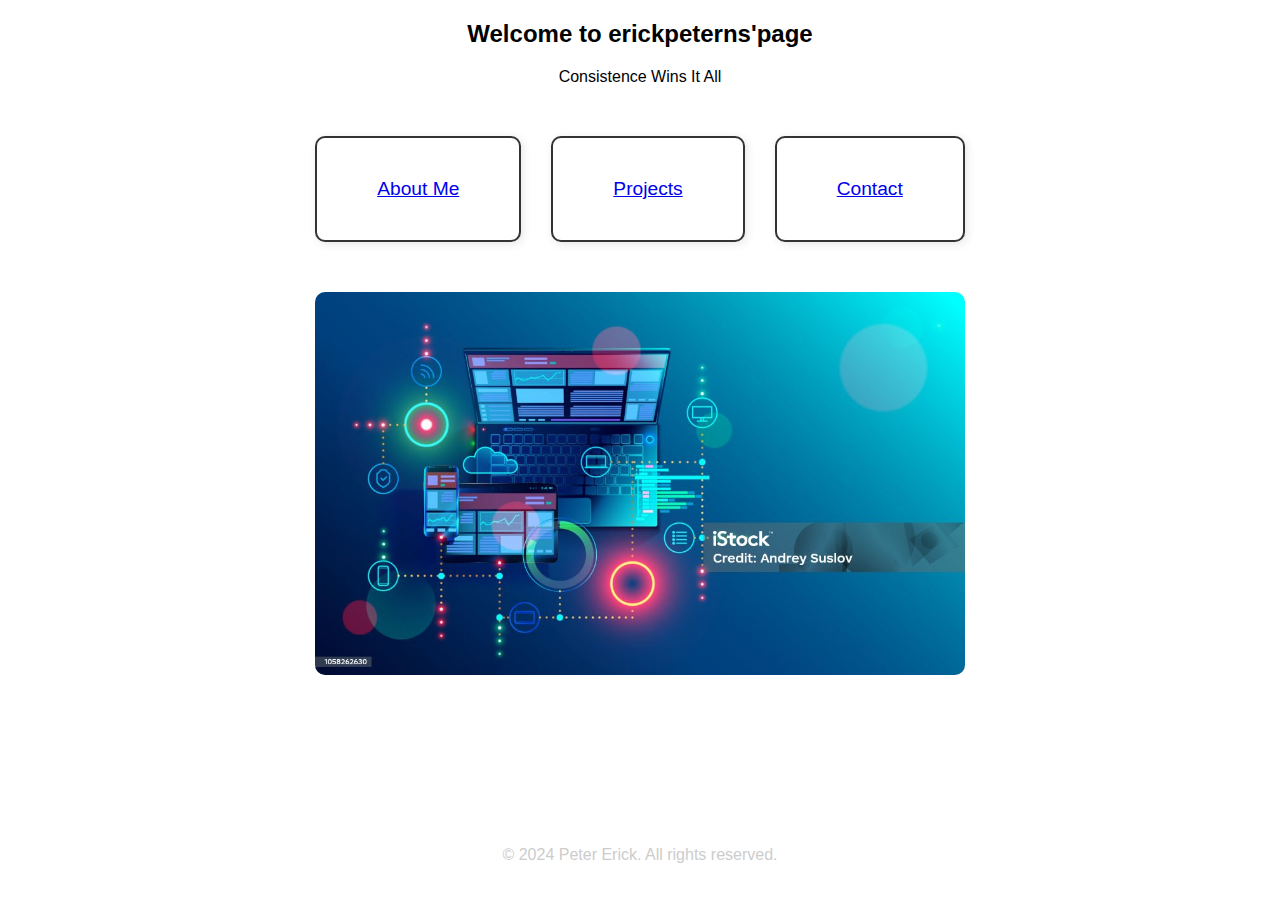
<file: prjct2/index.html>
<!DOCTYPE html>
<html lang="en">
<head>
    <meta charset="UTF-8">
    <meta name="viewport" content="width=device-width, initial-scale=1.0">
    <title>erickpeterns'page</title>
    <link rel="stylesheet" href="port.css"></head>
<body>
     <main>  

    <div class="container1">

        <div class="min1">
        <h2>Welcome to erickpeterns'page</h2>
        <p><ital>Consistence Wins It All </ital></p>
        </div>


        <div class="min2">
        <div class="card"><a href="about.html">About Me</a></div>
        <div class="card"><a href="projects.html">Projects</a></div>
        <div class="card"><a href="contact.html">Contact</a></div>
        </div>

    <img img src="image/techq.jpg" alt="tech" class="center-image">


   </div>  
   </main> 

    <footer>
            <p>&copy; 2024 Peter Erick. All rights reserved.</p> 
    </footer>
</body>
</file>
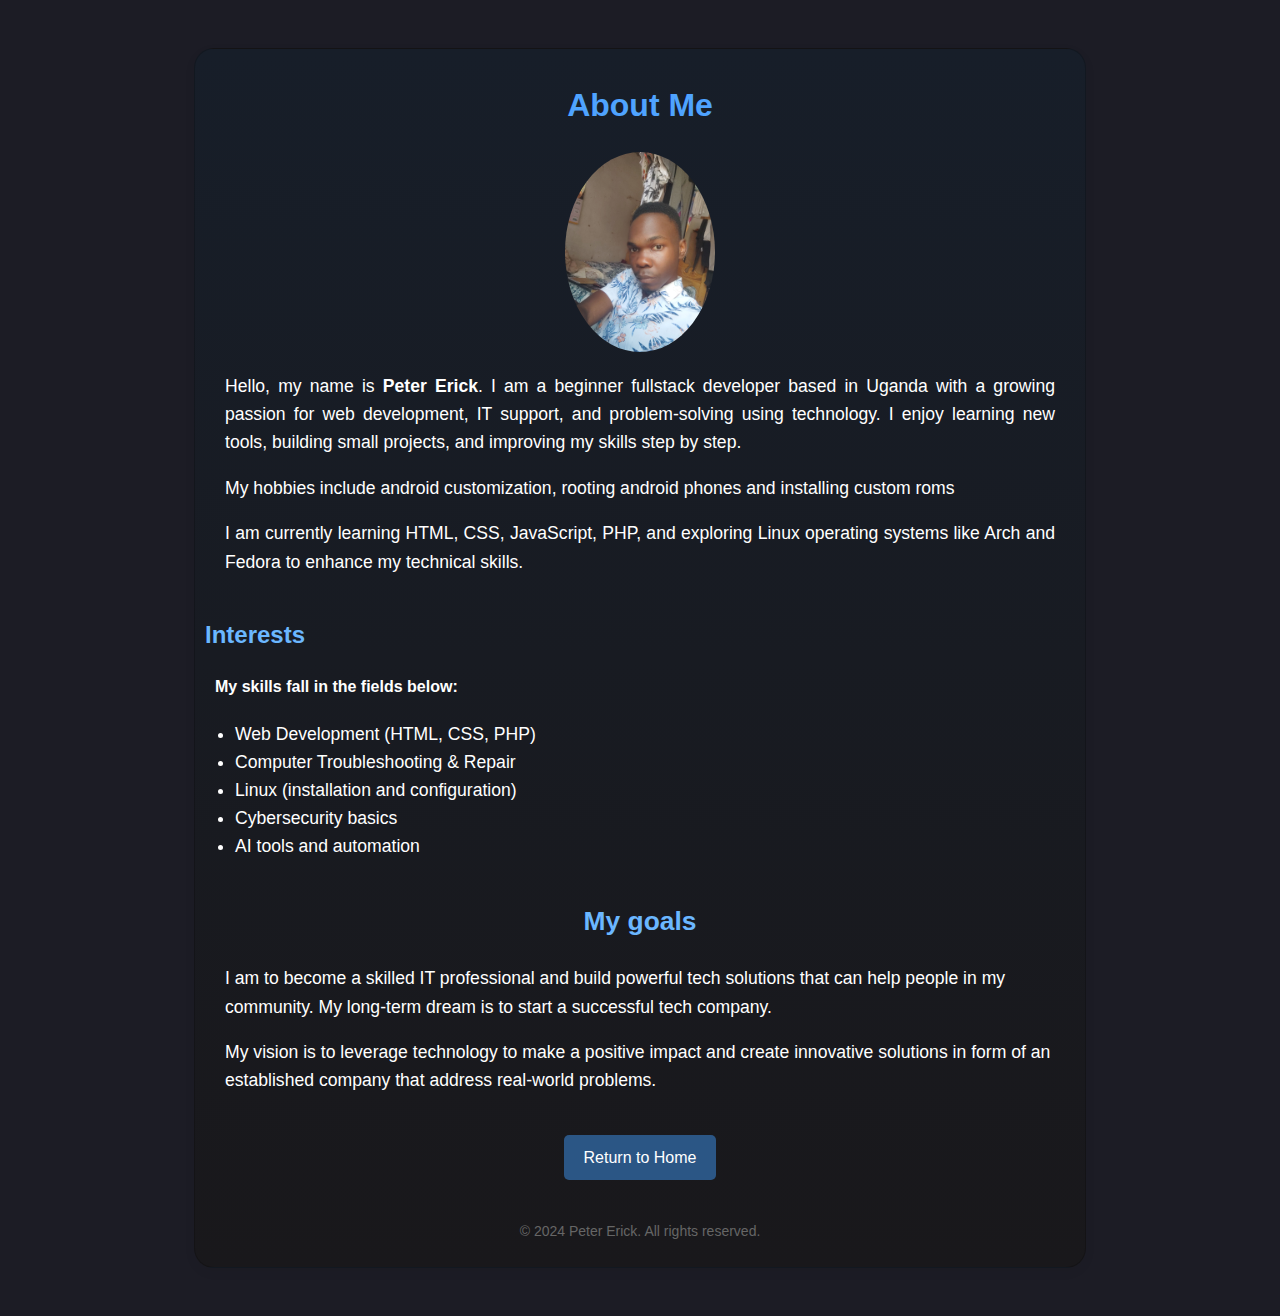
<file: prjct2/about.html>
<!DOCTYPE html>
<html lang="en">
<head>
    <meta charset="UTF-8">
    <meta name="viewport" content="width=device-width, initial-scale=1.0">
    <title>About Me - Peter Erick</title>
    <style>
        
/* setting for the  about section*/
        .container {
            max-width: 700px;
            margin: auto;
        }

    body {
           background-color:rgb(28, 28, 37);
            color: #fff;
            font-family:'Arial', monospace;
            line-height: 1.6;
            padding: 40px;
        }
     h1 {
            text-align: center;
            margin-bottom: 20px;
            color: #4fa3ff;
        }
         img {
            width: 150px;
            border-radius: 50%;
            display: block;
            margin: 20px auto;
        }
        

       

        .section-title {
            margin-top: 40px;
            color: #6bb7ff;
            text-align: center;
            
        }
        .container1/*card style*/{
        
            border: 0.7px solid rgba(0, 0, 0, 0.2);
            background: linear-gradient(180deg, #171e29, #19181b);/* subtle gradient */
            border-radius: 20px;                  /* smooth rounded corners */
            padding: 10px;                        /* space inside the border */
             max-width: 870px;                     /* keeps content neat */
             margin: 0 auto;                       /* centers it on the page */
             background-color: #ffffff;            /* clean white background */
             box-shadow: 0 4px 12px rgba(0, 0, 0, 0.05); /* soft modern shadow */
        }
    footer{
        text-align: center;
        margin-top: 40px;
        font-size: 14px;
        color: #666;
    }
    .min1 {text-align:justify; 
       margin: 0 20px; 
       font-size: 1.1rem; 
       line-height: 1.6;
           }
     ul {
            list-style: disc;
             margin: 20px;  
             padding-left: 10px; 
             line-height: 1.6;
             align-items:left;
             font-size: 1.1rem; 
            padding: auto;
        }
        .minp {text-align:left;
        padding-left:10px;
        font-weight: bold;
        
        }
         .section-title2 
        {
        margin-top: 40px;
        color: #6bb7ff;
        text-align: left;
        }

        .lastsection
        { margin: 0 20px; 
       font-size: 1.1rem; 
       line-height: 1.6;
       }
        .home-btn {
            display: inline-block;
            margin-top: 20px;
            padding: 10px 20px;
            background-color: #2b5685;
            color: #fff;
            text-decoration: none;
            border-radius: 5px;
           
           
        }
        .home-btn:hover
        {
            background-color: #357abd;
            
        }
   .btn1 {
            text-align: center;
            margin-top: 20px;
        }





    </style>
</head>
<body>
    <div class="container1">
        <h1>About Me</h1>

        <img src="image/erick.jpg" alt="Your Photo">

        <div class="min1">
        <p>Hello, my name is <strong>Peter Erick</strong>. I am a beginner  fullstack developer based in Uganda with a growing passion for web development, IT support, and problem-solving using technology. I enjoy learning new tools, building small projects, and improving my skills step by step.</p>
        <p>My hobbies include android customization, rooting android phones and installing custom roms</p>
        <p>I am currently learning HTML, CSS, JavaScript, PHP, and exploring Linux operating systems like Arch and Fedora to enhance my technical skills.</p>
         </div>
         
        <h2 class="section-title2">Interests </h2>
        <div class="minp"><p>My skills fall in the fields below:</p></div>
        <ul>
            <li>Web Development (HTML, CSS, PHP)</li>
            <li>Computer Troubleshooting & Repair</li>
            <li>Linux (installation and configuration)</li>
            <li>Cybersecurity basics</li>
            <li>AI tools and automation</li>
        </ul>
        <div class="lastsection">
        <h2 class="section-title">My goals</h2>
        <p>I am to become a skilled IT professional and build powerful tech solutions that can help people in my community. My long-term dream is to start a successful tech company.</p>
        <p>My vision is to leverage technology to make a positive impact and create innovative solutions in form of an established company that address real-world problems.</p>

        </div>

        <div class="btn1">
            <a href="index.html" class="home-btn">Return to Home</a>
        </div>

             <footer>
            <p>&copy; 2024 Peter Erick. All rights reserved.</p>
            </footer>
    </div>
    
</body>
</html>
</file>
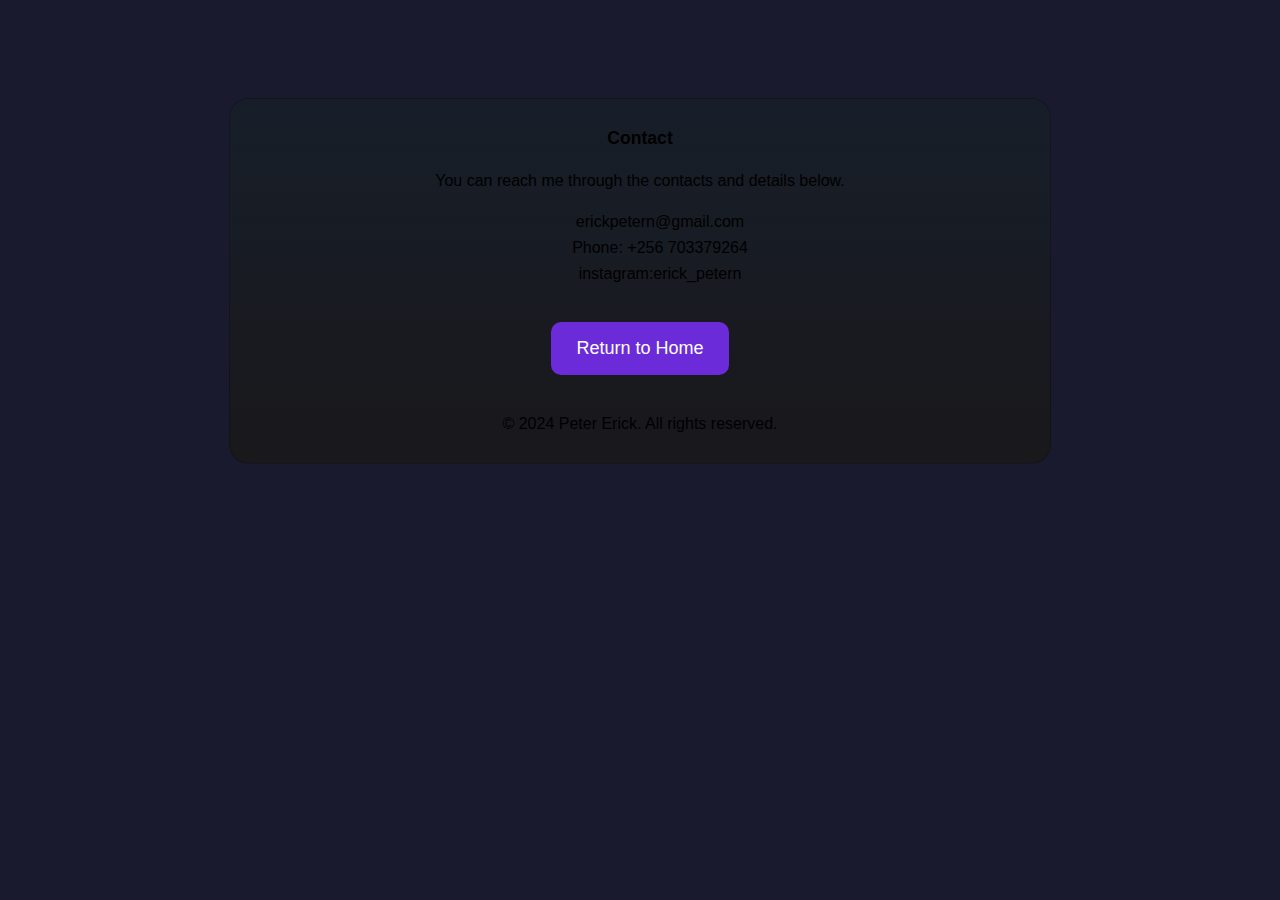
<file: prjct2/contact.html>
<!DOCTYPE html>
<html lang="en">
<head>
    <meta charset="UTF-8">
    <meta name="viewport" content="width=device-width, initial-scale=1.0">
    <title>About Me - Peter Erick</title>
    

<style>
body
{
font-family: 'Arial', monospace;
text-align:center;
background-color:rgb(26, 26, 46);
line-height: 1.6;
padding: 40px;
}

.section-title
{
line-height: 1.6;
align-items: center;
font-size: 1.1rem; 
}
ul
{list-style: none;
align-items: center;
}
.container2
{
border: 0.7px solid rgba(0, 0, 0, 0.2);
background: linear-gradient(180deg, #171e29, #19181b);
border-radius: 20px;  /* smooth rounded corners */
padding: 10px;  
max-width: 800px;
margin: 50px auto;   
}
.home-btn {
    display: inline-block;
    margin: 20px auto;
    padding: 12px 25px;
    background-color: #6c2bd9; /* purple tone */
    color: white;
    text-decoration: none;
    border-radius: 10px;
    font-size: 18px;
    transition: 0.3s;
}

.home-btn:hover {
    background-color: #5b21b6;
}





</style>
</head>
<body>
<div class="container2">
  <h2 class="section-title">Contact</h2>
        <p>You can reach me through the contacts and details below.</p>
        <ul>

            <li><style font-color:blue> </style>erickpetern@gmail.com </li>
            <li>Phone: +256 703379264</li>
            <li>instagram:erick_petern</li>
        </ul>
             
  <a href="index.html" class="home-btn">Return to Home</a>

  <footer>
            <p>&copy; 2024 Peter Erick. All rights reserved.</p>
  </footer>

</div>

</body>
</html>
</file>
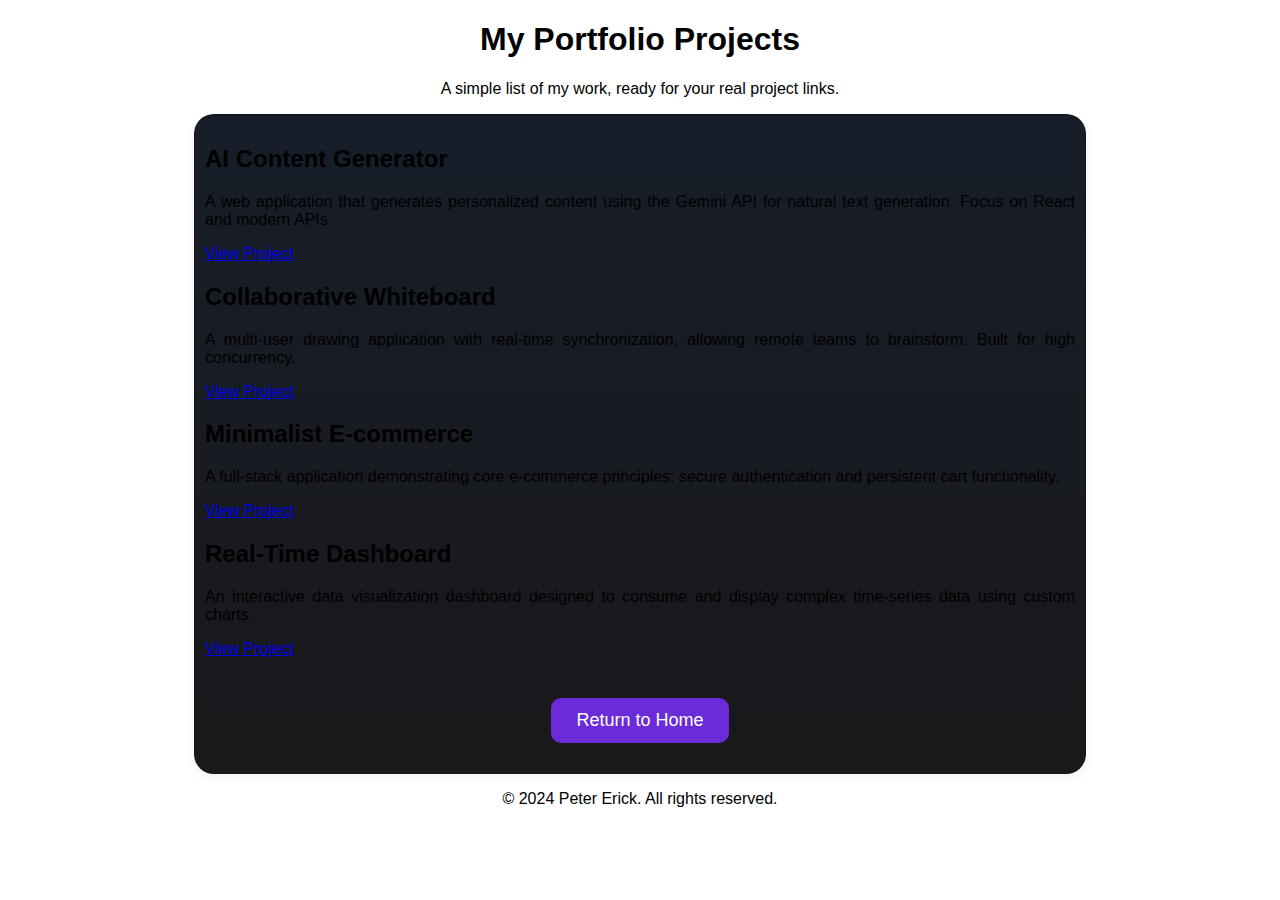
<file: prjct2/projects.html>
<!DOCTYPE html>
<html lang="en">
<head>
    <meta charset="UTF-8">
    <meta name="viewport" content="width=device-width, initial-scale=1.0">
    <title>Simple Projects Portfolio</title>
   <style>
    /* Configure Inter*/
    
        body {
            font-family: 'Inter', sans-serif;
            background-color: #ffffff; /* Pure white background */
            text-align: justify;
        }

    .home-btn {
         display: inline-block;
         margin: 20px auto;
         padding: 12px 25px;
        background-color: #6c2bd9; /* purple tone */
        color: white;
        text-decoration: none;
        border-radius: 10px;
        font-size: 18px;
        transition: 0.3s;
    }

    .home-btn:hover  
        {
         background-color: #5b21b6;
        }
    .btn1 {
            text-align: center;
            margin-top: 20px;
        }

     .part
     {
     padding-left: 400;
     text-align: justify;
     }
   

    .container1/*card style*/{
        
            border: 0.7px solid rgba(0, 0, 0, 0.2);
            background: linear-gradient(180deg, #171e29, #19181b);/* subtle gradient */
            border-radius: 20px;                  /* smooth rounded corners */
            padding: 10px;                        /* space inside the border */
             max-width: 870px;                     /* keeps content neat */
             margin: 0 auto;                       /* centers it on the page */
             background-color: #ffffff;            /* clean white background */
             box-shadow: 0 4px 12px rgba(0, 0, 0, 0.05); /* soft modern shadow */
        }

   footer
   {text-align: center; }

   .main-heading
   {text-align: center;}

   .sec-heading
   {
    text-align:center;
   }

   </style>
</head>
<body>
<main>

        <!-- Header Section -->
        <header class="mb-8 border-b pb-4">
            <h1 class="main-heading">My Portfolio Projects</h1>
            <p class="sec-heading">
                A simple list of my work, ready for your real project links.
            </p>
        </header>

        <!-- Projects List (Simple Stacked Layout) -->
        <div class="container1">

            <!-- Project 1: AI Content Generator -->
            <div class="part">
                <h2 class="section-title">AI Content Generator</h2>
                <p>
                    A web application that generates personalized content using the Gemini API for natural text generation.
                    Focus on React and modern APIs.
                </p>
                    <a href="#">View Project</a> 
               
            </div>

            <!-- Project 2: Collaborative Whiteboard -->
            <div class="part">
                <h2 class="section-title">Collaborative Whiteboard</h2>
                <p>
                    A multi-user drawing application with real-time synchronization, allowing remote teams to brainstorm. 
                    Built for high concurrency.
                </p>
                    <a href="#">View Project</a>
            
            </div>

            <!-- Project 3: Minimalist E-commerce -->
            <div class="part">
                <h2 class="section-title">Minimalist E-commerce</h2>
                <p>
                    A full-stack application demonstrating core e-commerce principles: secure authentication and persistent cart functionality.
                </p>
                
                    <a href="#">View Project</a>
                
            </div>
            
            <!-- Project 4: Real-Time Dashboard -->
            <div class="part">
                <h2 class="section-title">Real-Time Dashboard</h2>
                <p>
                    An interactive data visualization dashboard designed to consume and display complex time-series data using custom charts.
                </p>
                
                    <a href="#">View Project</a>
              
            </div>

         <div class="btn1">
            <a href="index.html" class="home-btn">Return to Home</a>
        </div>

     </div> <!-- End of Projects List -->
</main>
     
    <footer class="footer">
            <p>&copy; 2024 Peter Erick. All rights reserved.</p>
    </footer>

</body>
</html>
</file>
<file: prjct2/port.css>
body {font-family: 'Arial', monospace;  
      background-color: #ffffff;            /* clean white background */
      margin: 0; 
      padding: 0; 
      text-align:center ;

      /*assists the flex box*/
      min-height: 100vh; /* full height */
      display: flex;
      flex-direction: column;
    }

h2 {text-align: center; 
    font-size:+4;}

 

.min2 {
    display: flex; /* horizontal alignment */
    gap: 30px;     /* space between each card */
    justify-content: center; /* center the cards horizontally */
    margin: 50px 0; /* vertical spacing */
}

.card {
    border: 2px solid #333; /* frame */
    padding: 40px 60px;
    text-align: center;
    font-size: 1.2rem;
    background-color: #fff;
    border-radius: 10px;
    box-shadow: 2px 2px 10px rgba(0,0,0,0.1);
    transition: transform 0.3s, box-shadow 0.3s;
    cursor: pointer;
}

.card:hover {
    transform: translateY(-5px);
    box-shadow: 4px 8px 20px rgba(0,0,0,0.2);
}
.container1
{

background:(180deg, #171e29, #19181b);
}


/*other flexbox related codes*/
main {
    flex: 1; /* pushes footer down */
      }

footer {
    text-align: center;
    padding: 20px;
    color: #ccc;
}
.center-image {
    width: 650px;         /* adjust size */
    height: auto;
    border-radius: 10px;  /* optional */
    display: block;
    margin: 20px auto;    /* centers the image */
}
</file>
